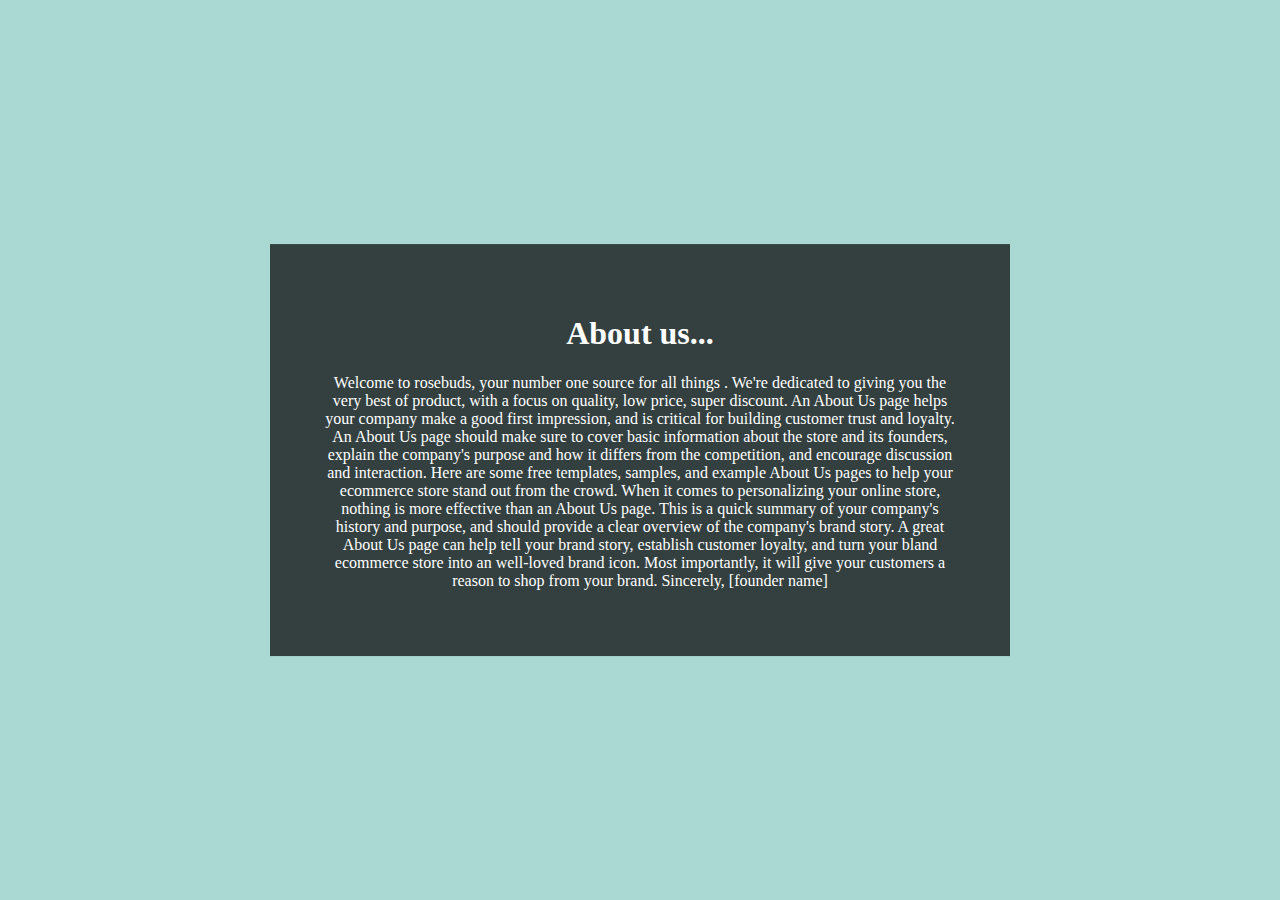
<file: about.html>
<!DOCTYPE html>

<html>
<head>
	<title>about</title>
	<link rel="stylesheet" type="text/css" href="about.css">
</head>
<body >
	<div class="header">
		<div class="main">
			<h1>About us...</h1>
			<p>Welcome to rosebuds, your number one source for all things . We're dedicated to giving you the very best of product, with a focus on quality, low price, super discount.

An About Us page helps your company make a good first impression, and is critical for building customer trust and loyalty. An About Us page should make sure to cover basic information about the store and its founders, explain the company's purpose and how it differs from the competition, and encourage discussion and interaction. Here are some free templates, samples, and example About Us pages to help your ecommerce store stand out from the crowd.

When it comes to personalizing your online store, nothing is more effective than an About Us page. This is a quick summary of your company's history and purpose, and should provide a clear overview of the company's brand story. A great About Us page can help tell your brand story, establish customer loyalty, and turn your bland ecommerce store into an well-loved brand icon. Most importantly, it will give your customers a reason to shop from your brand.




Sincerely,

[founder name] 
</p>
		</div>
	</div>




</body>
</html>
</file>
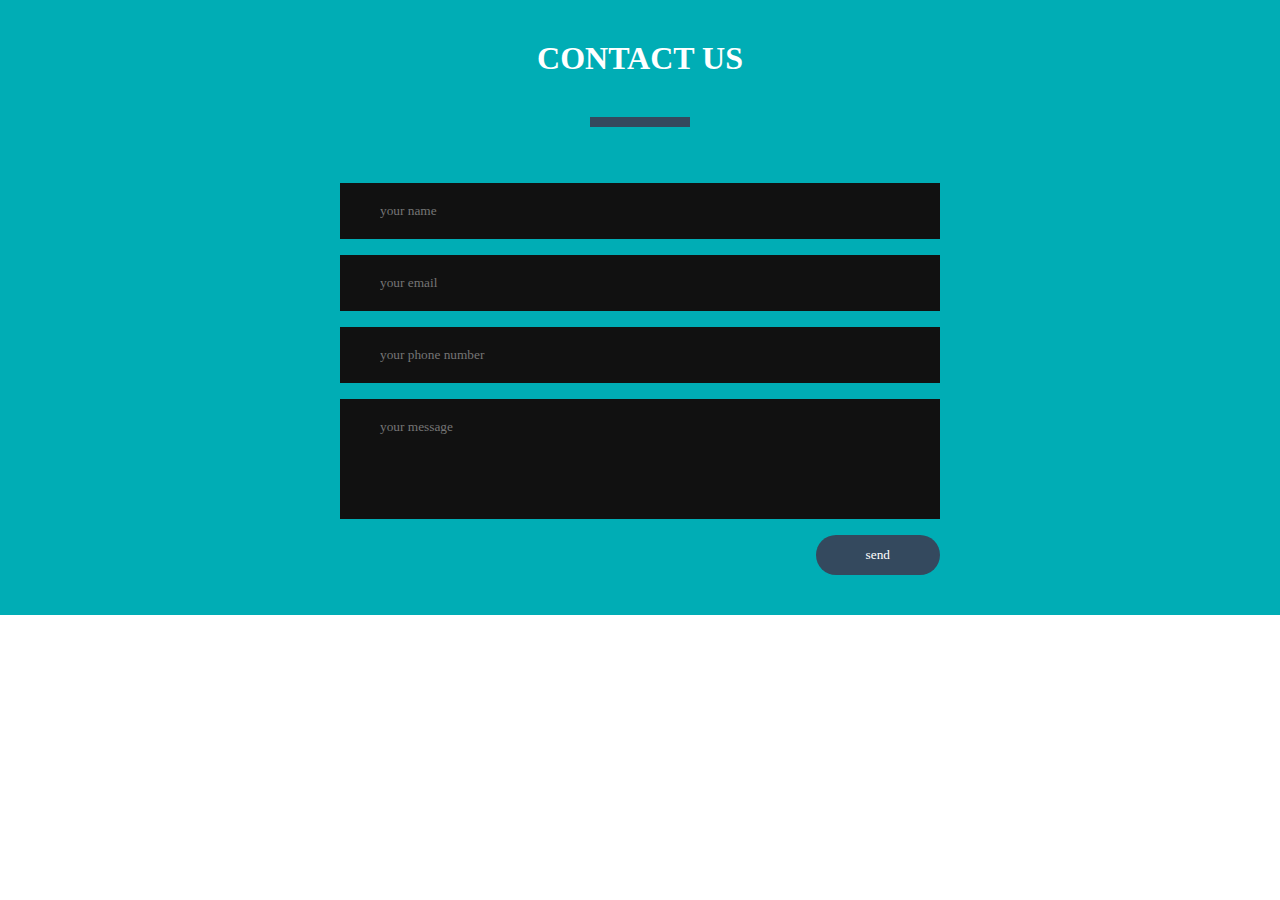
<file: contact.html>
<!DOCTYPE HTML>
<html>
<head>
	<meta charset="utf-8"> 
	<title></title>
	<link rel="stylesheet" type="text/css" href="contact.css">
	<meta name="viewport" content="width=device-width , intial-scale=1">
</head>
<body>
<div class="contact-section ">
	<h1> CONTACT US </h1>
	<div class="border"></div>
	<form class="contact-form" action="index.h">
		<input type="text" class="contact-form-text" placeholder="your name ">
		<input type="email" class="contact-form-text" placeholder="your email ">
		<input type="text" class="contact-form-text" placeholder="your phone number ">
<textarea class ="contact-form-text" placeholder="your message "></textarea>
<input type="submit" class="contact-form-btn " value="send">

	</form>
</div>
</body>
</html>
</file>
<file: about.css>
body {
	margin: 0;
	padding: 0;
	font-family: 'Times New Roman', serif;


}
.header{
	height: 100vh;
	width: 100%;
	background-color: #aad8d3;
	background-size: cover;
	background-position: center;
}
.main{
	width: 50%;
	background-color: rgba(0,0,0,.7); 
	color: #ffffff;
	text-align: center;
	padding: 50px;
	position: absolute;
	top: 50%;
	left: 50%;
	transform: translate(-50%,-50%);

}
</file>
<file: contact.css>
*{
  margin: 0;
  padding: 0;
  font-family: 'Times New Roman', serif;
}
h1{
  font-family: 'Times New Roman', serif;
  color:white;
}
.contact-section{
background-color: #00adb5;
background-size: cover;
padding: 40px 0;
}
.contact-section{
  text-align: center;
  color: #ddd;
}
.border{
  width: 100px;
  height: 10px;
  background: #34495e;
  margin: 40px auto;
}
.contact-form{
  max-width: 600px;
  margin: auto;
  padding: 0 10px;
  overflow: hidden;

}
.contact-form-text{
  display: block;
  width: 100%;
  box-sizing: border-box;
  margin: 16px 0;
  border: 0;
  background: #111;
  padding: 20px 40px;
  outline: none;
  color: #add;
  transition: 0.5s;
}
.contact-form-text:focus{
  box-shadow: 0 0 10px 4px #34495e;
}
textarea.contact-form-text{
  resize:none;
  height: 120px;
}
.contact-form-btn{
  float: right;
  border: 0;
  background: #34495e;
  color: #fff;
  padding: 12px 50px;
  border-radius: 20px;
  cursor: pointer;
  transition: 0.5s;

}
.contact.form-btn:hover{
  background: #2980b9;
}
</file>
